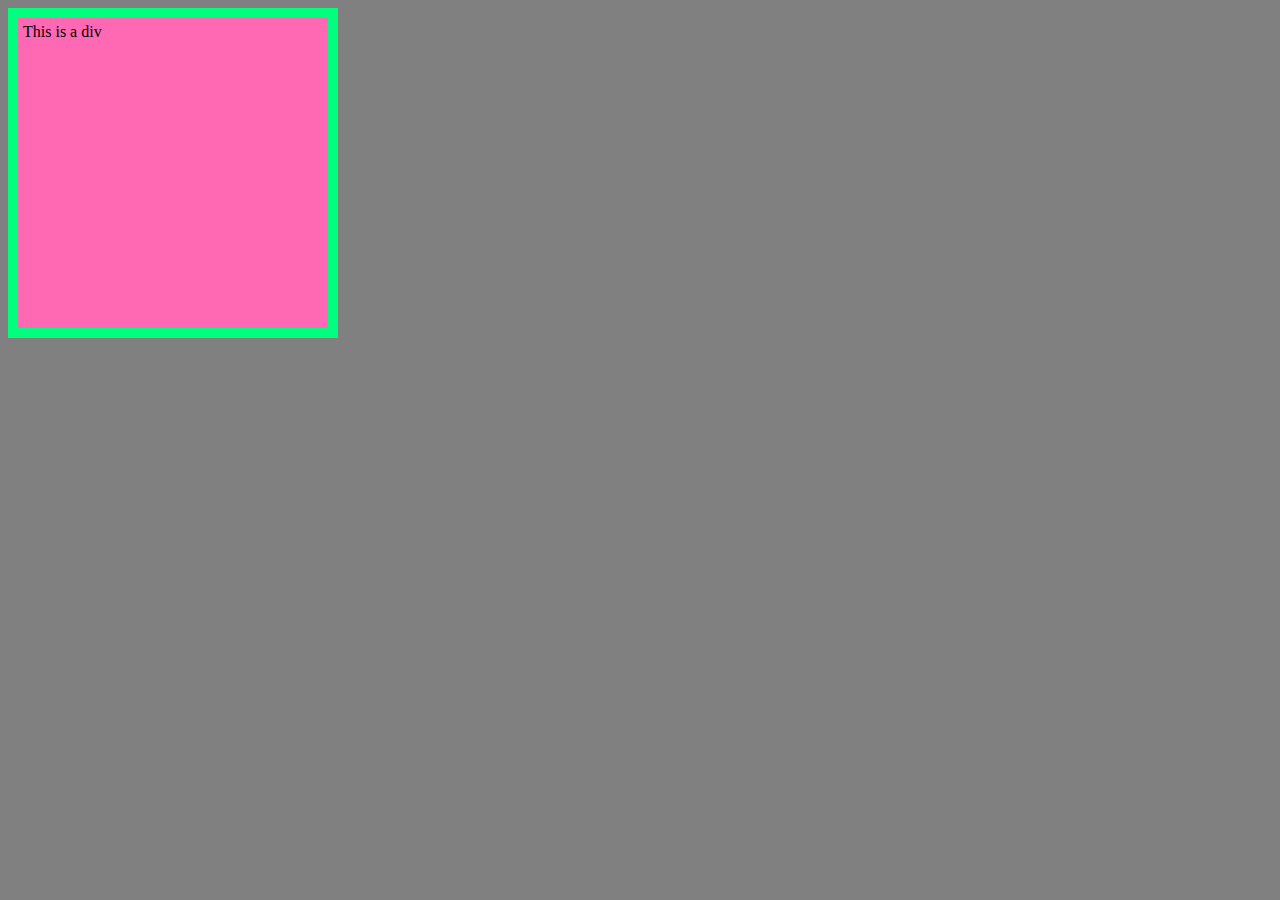
<file: index.html>
<!DOCTYPE html>
<html lang="en">
<head>
    <meta charset="UTF-8">
    <meta http-equiv="X-UA-Compatible" content="IE=edge">
    <meta name="viewport" content="width=device-width, initial-scale=1.0">
    <title>Document</title>
    <link rel="stylesheet" href="style1.css">
</head>
<body>
    <div class="container">
        This is a div 
    </div>
</body>
</html>
</file>
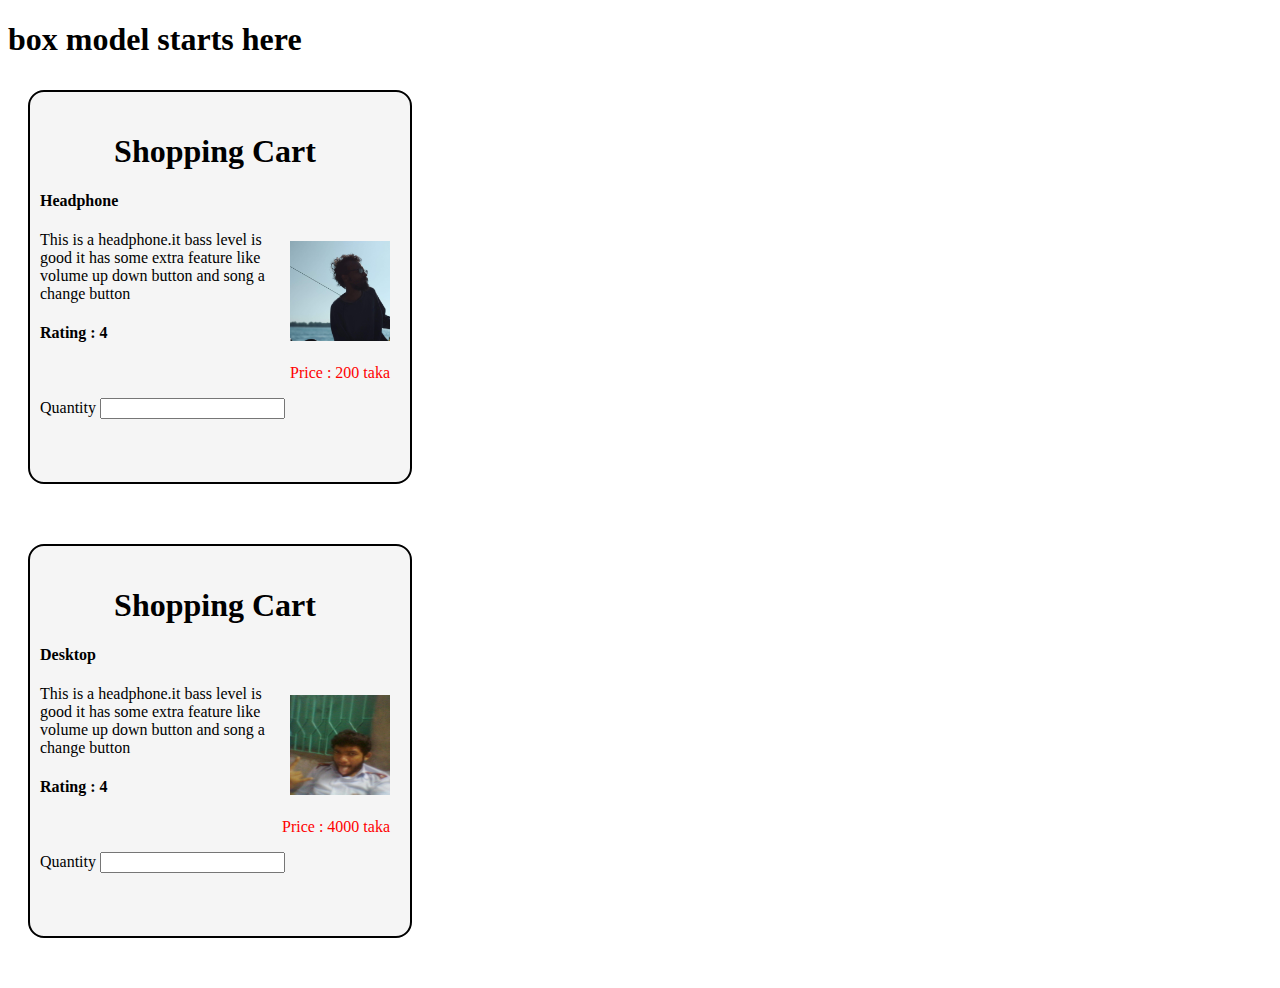
<file: box.html>
<!DOCTYPE html>
<html lang="en">
<head>
    <meta charset="UTF-8">
    <meta http-equiv="X-UA-Compatible" content="IE=edge">
    <meta name="viewport" content="width=device-width, initial-scale=1.0">
    <title>Document</title>
    <link rel="stylesheet" href="style.css">
</head>
<body>
    <h1>box model starts here</h1>
    <div class="box">
        <h1 class="box-title">Shopping Cart</h1>
        <h4 class="item-name">Headphone</h4>
        <img class="image" src="img/1.jpg">
        <p>This is a headphone.it bass level is good it has some extra feature like volume up down button and song a change button </p>
        <h4 class="rate">Rating : 4</h4>
        <p class="price"> Price : 200 taka</p>
        <label>Quantity</label>
        <input type="number" >
    </div>
    <div class="box">
        <h1 class="box-title">Shopping Cart</h1>
        <h4 class="item-name">Desktop</h4>
        <img class="image" src="img/2.jpg">
        <p>This is a headphone.it bass level is good it has some extra feature like volume up down button and song a change button </p>
        <h4 class="rate">Rating : 4</h4>
        <p class="price"> Price : 4000 taka</p>
        <label>Quantity</label>
        <input type="number" > 
    </div> 
    
</body>
</html>
</file>
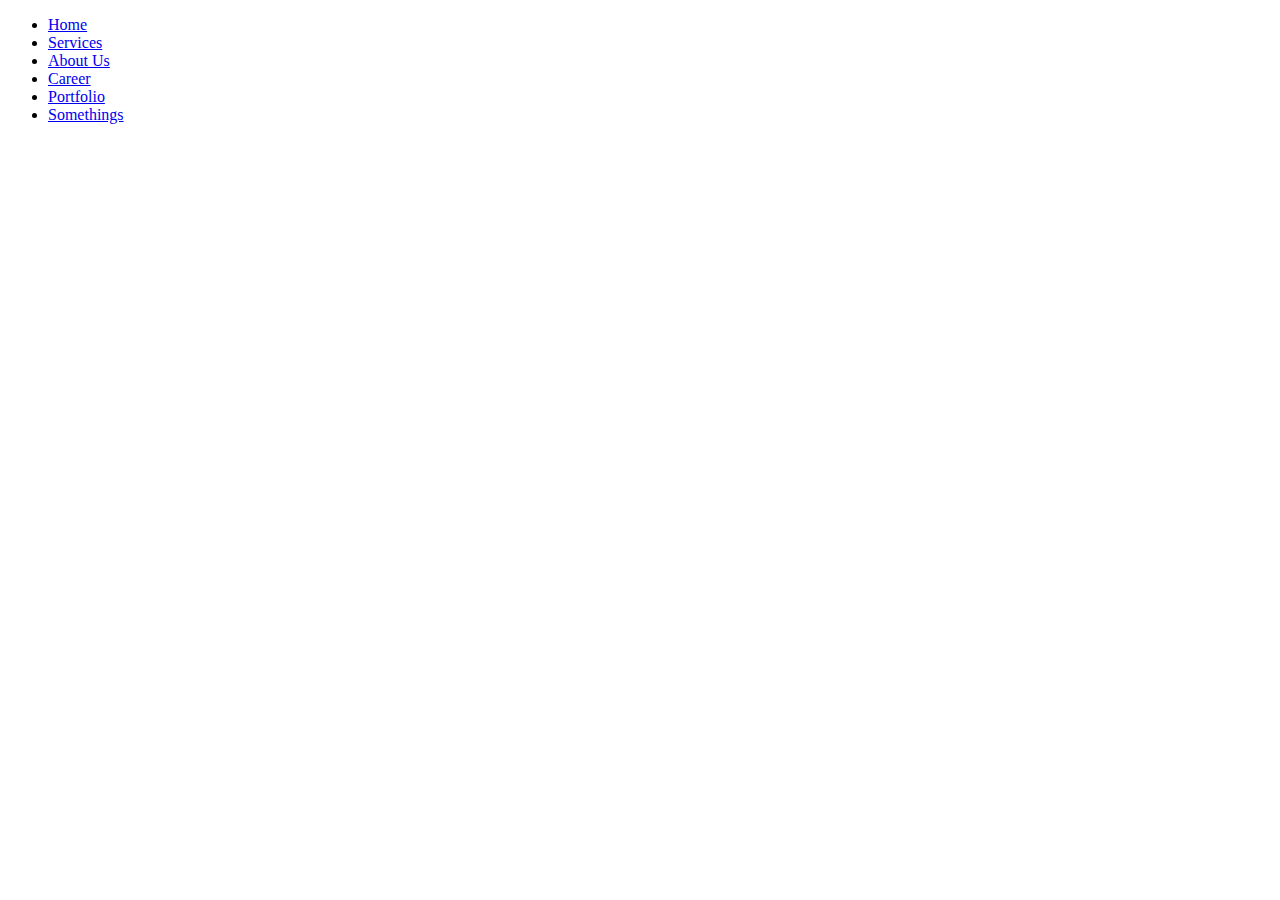
<file: first.html>
<!DOCTYPE html>
<html lang="en">
<head>
  <meta charset="UTF-8">
  <meta http-equiv="X-UA-Compatible" content="IE=edge">
  <meta name="viewport" content="width=device-width, initial-scale=1.0">
  
  <title>Document</title>
  <link rel="stylesheet" type="text/css" href="style.css">
</head>
<body>
  <ul>
    <li class="active"> <a href="#">Home</a></li>
    <li><a href="#">Services</a></li>
    <li><a href="#">About Us</a></li>
    <li><a href="#">Career</a></li>
    <li> <a href="#">Portfolio</a></li>
    <li><a href="#">Somethings</a></li>
  </ul>
</body>
</html>
</file>
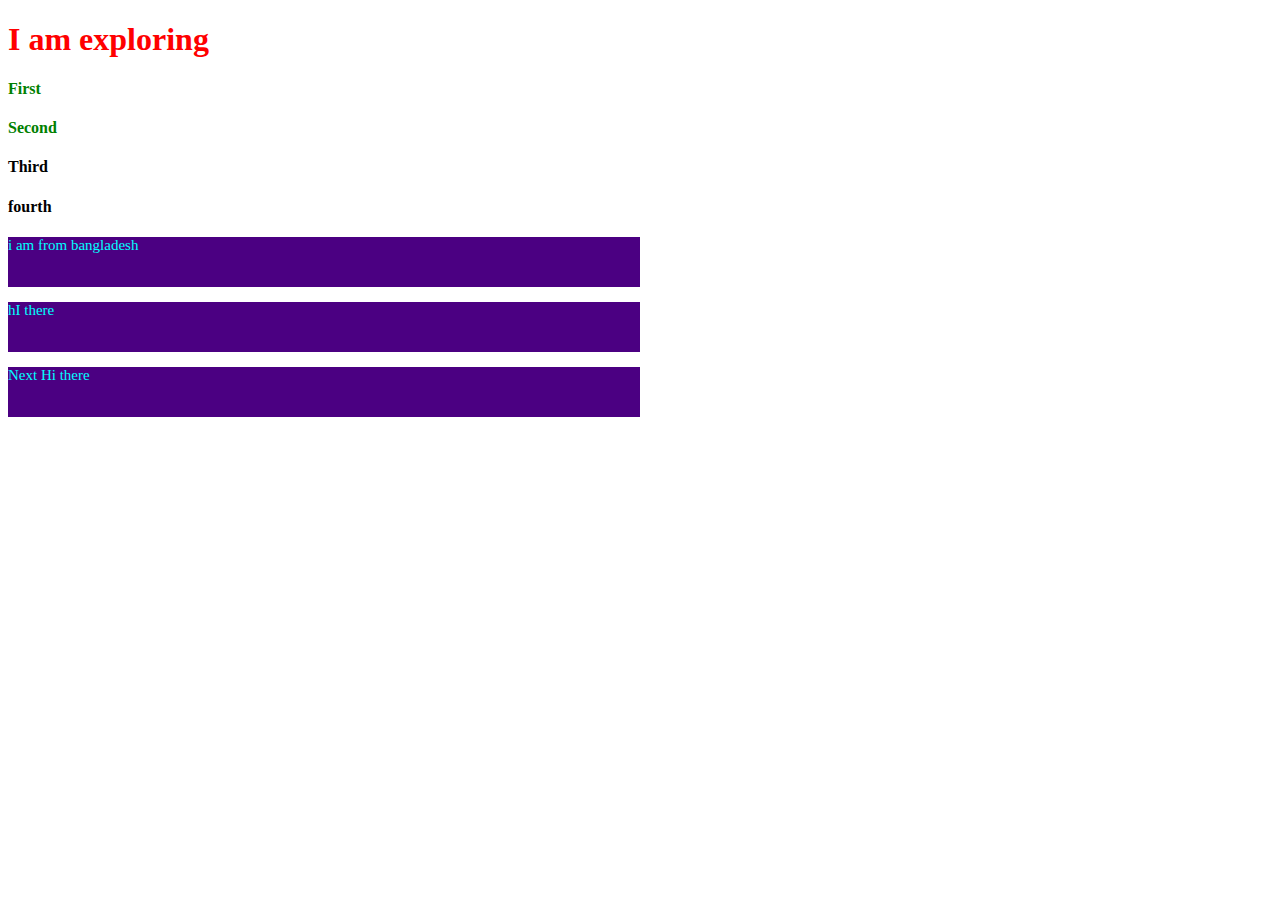
<file: practice.html>
<!DOCTYPE html>
<html lang="en">
<head>
    <meta charset="UTF-8">
    <meta http-equiv="X-UA-Compatible" content="IE=edge">
    <meta name="viewport" content="width=device-width, initial-scale=1.0">
    <title>Document</title>
    <style>
        p{
            color:aqua;
            background-color: indigo;
            height: 50px ; 
            width: 50%;  
            font-size: 15px;
            font-family: Georgia, 'Times New Roman', Times, serif;         

        }
       #explore{
           color: red;
       }
       .birani{
           color :green;
       }
    </style>
</head>
<body>
    <h1 id="explore">I am exploring</h1>
    <h4 class="birani">First</h4>
    <h4 class="birani">Second</h4>
    <h4>Third</h4>
    <h4>fourth</h4>
    <p> i am from bangladesh</p>
    <p>hI there</p>
    <p>Next Hi there </p>
</body>
</html>
</file>
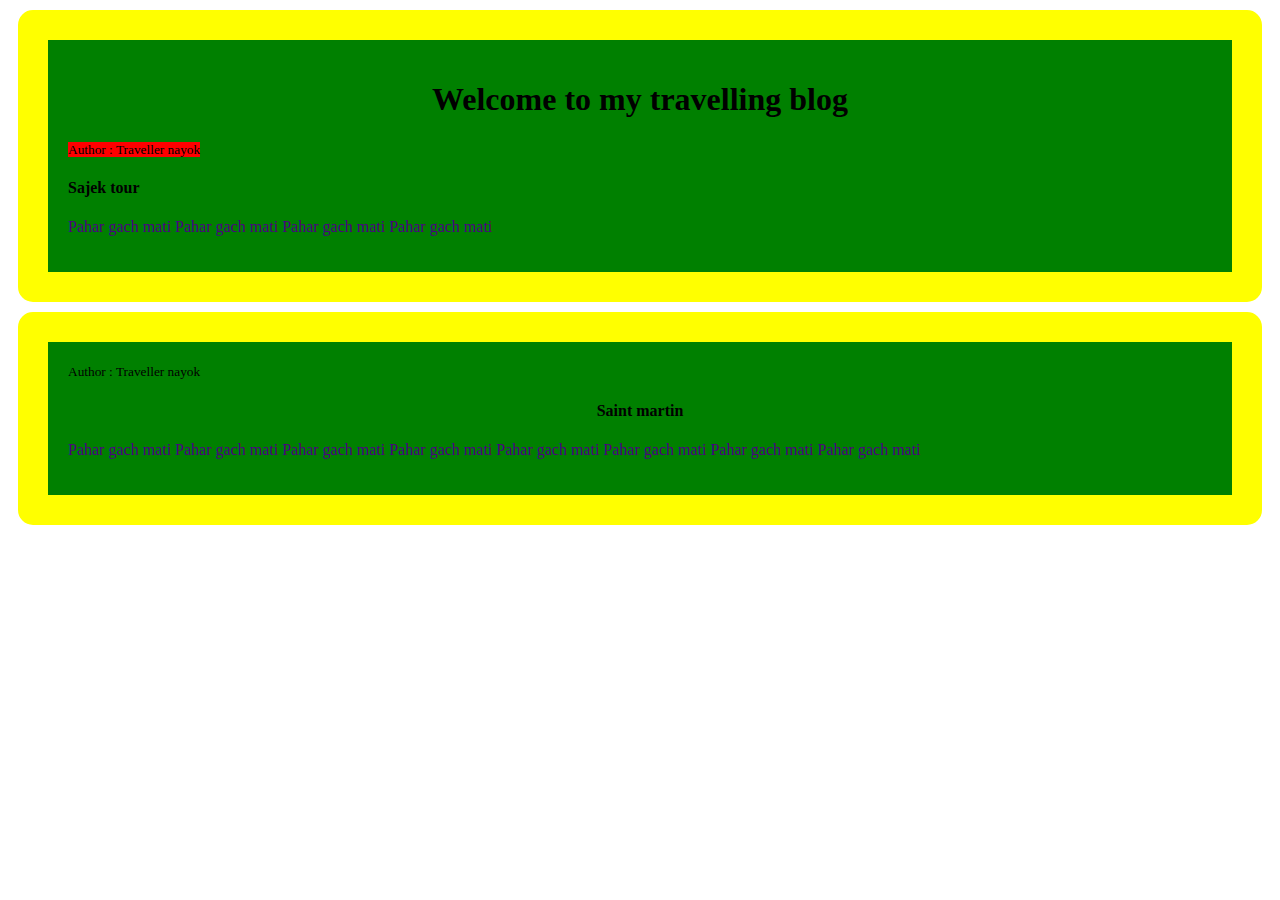
<file: pratice1.html>
<!DOCTYPE html>
<html lang="en">
<head>
    <meta charset="UTF-8">
    <meta http-equiv="X-UA-Compatible" content="IE=edge">
    <meta name="viewport" content="width=device-width, initial-scale=1.0">
    <title>Document</title>
    <style>
        .blog{
            background-color: green;
            border: 30px solid yellow;
            border-radius: 15px;
            padding: 20px;
            margin-top: 10px;
            margin-left: 10px;
            margin-bottom: 10px;
            margin-right: 10px;
            
        }
        .blog-title{
            text-align: center;
        }
        .blog p{
            text-align: justify;
            color: indigo
           
        }
        .author-name{
            background-color: red;
        }
    </style>
</head>
<body>
    <div class="blog">
        <h1 class="blog-title">Welcome to my travelling blog</h1>
        <small><span class="author-name">Author : Traveller nayok </span> </small>
        <h4>Sajek tour</h4>
        <p>Pahar gach mati Pahar gach mati Pahar gach mati Pahar gach mati</p>
    </div>
    <div class="blog">
        <small>Author : Traveller nayok </small>
        <h4 class="blog-title">Saint martin</h4>
        <p>Pahar gach mati Pahar gach mati Pahar gach mati Pahar gach mati Pahar gach mati Pahar gach mati Pahar gach mati Pahar gach mati</p>
    </div>
    
</body>
</html>
</file>
<file: style1.css>
body{
    background-color: gray;

}
.container{
    background-color: hotpink;
    width: 300px;
    height: 300px;
    padding: 5px;
    border: 10px solid springgreen
}
</file>
<file: style.css>
.box{
    background-color: whitesmoke;
    border: 2px solid black;
    width: 350px;
    height: 350px;
    border-radius: 16px;
    margin-top: 10px;
    margin-left: 20px;
    margin-right: 300px;
    margin-bottom: 50px;
    padding: 20px 20px 20px 10px;
    float: left;
}
.price{
    color:red;
    text-align: right;


}

.box .box-title{
    text-align: center;
}

.product-view{
    height: 250px;
    width: 250px;
}
.image{
    height: 100px;
    width: 100px;
    margin-top: 10px;
    float: right;

}
</file>
